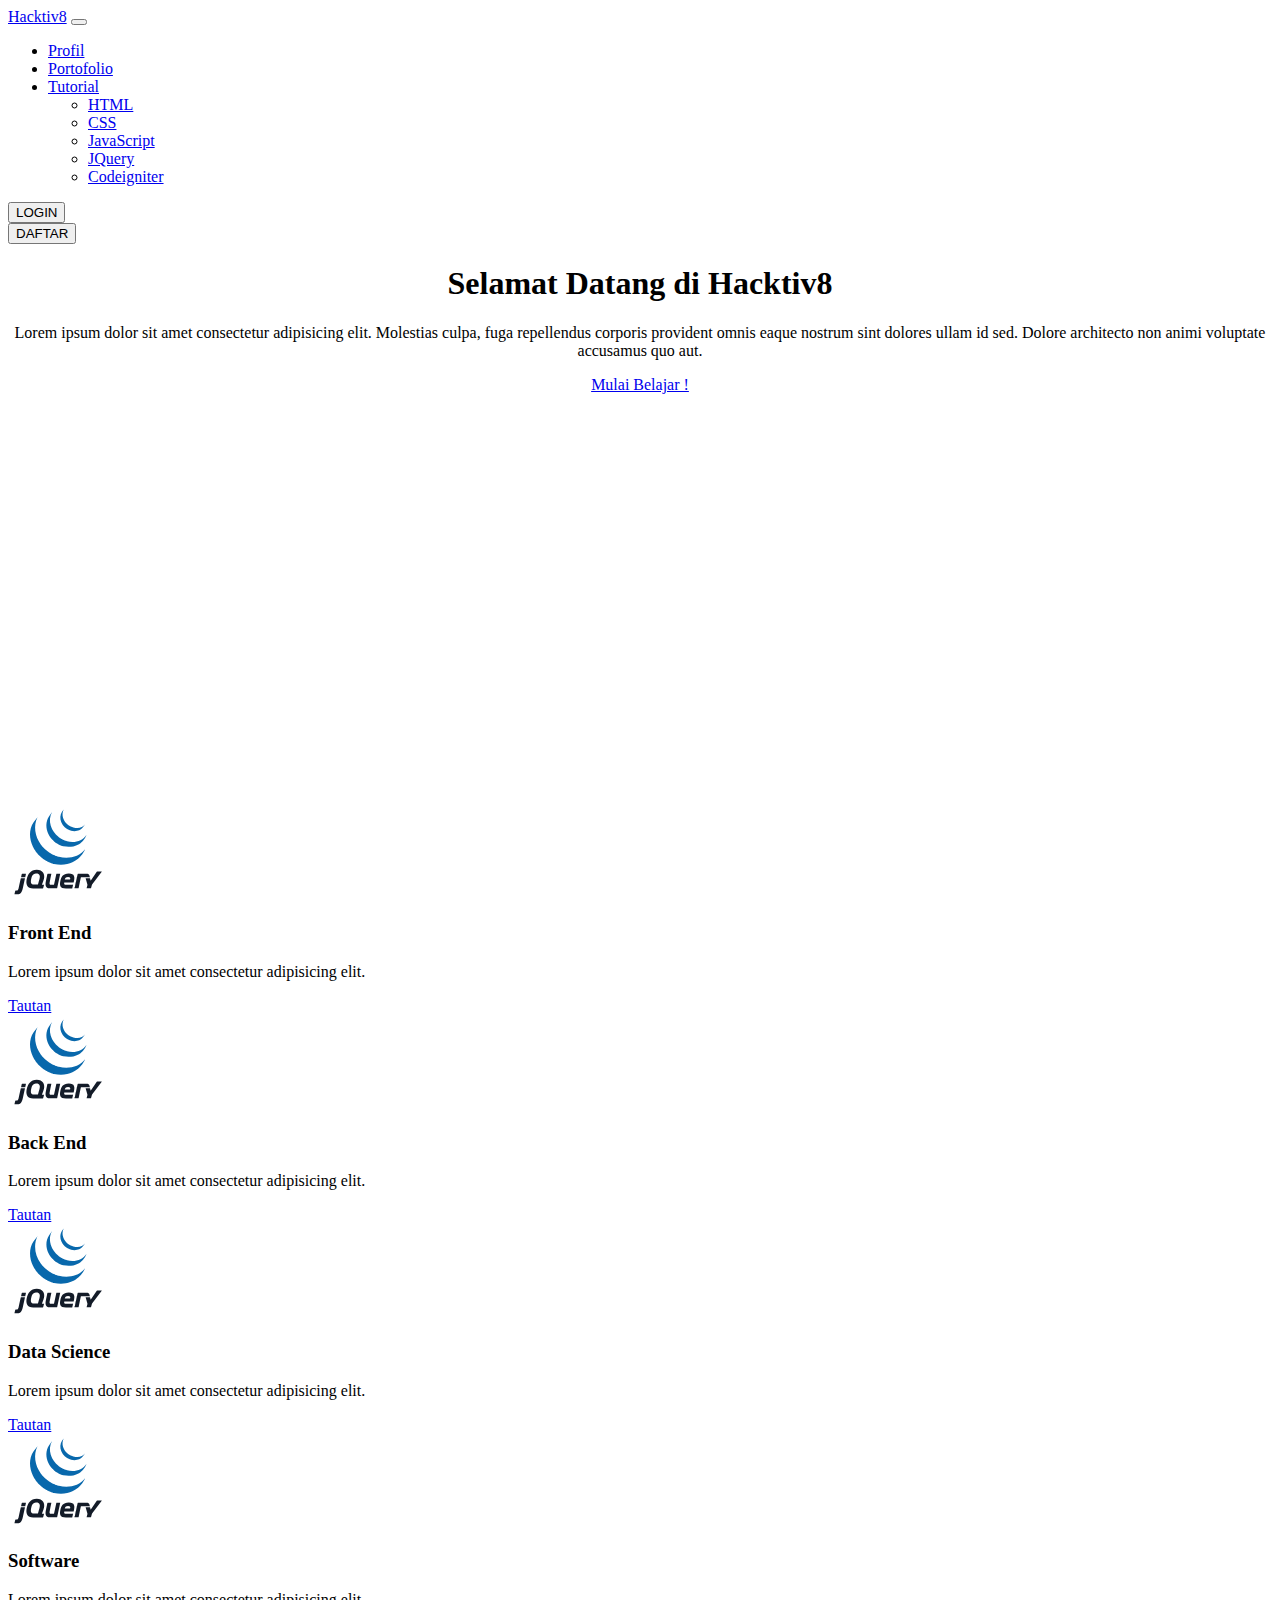
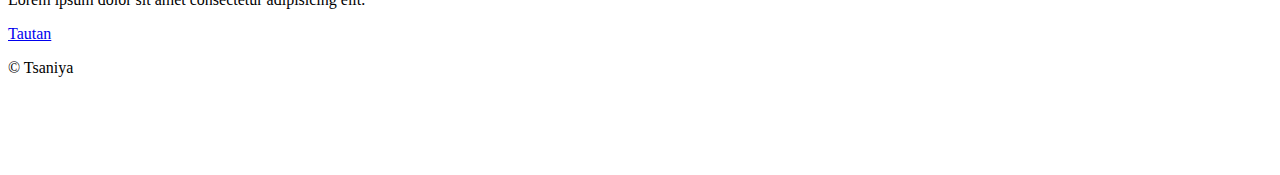
<file: index.html>
<!doctype html>
<html lang="en">
  <head>
    <meta charset="utf-8">
    <meta name="viewport" content="width=device-width, initial-scale=1">
    <title>Homepage Tsaniya</title>
    <link href="https://cdn.jsdelivr.net/npm/bootstrap@5.3.1/dist/css/bootstrap.min.css" rel="stylesheet" integrity="sha384-4bw+/aepP/YC94hEpVNVgiZdgIC5+VKNBQNGCHeKRQN+PtmoHDEXuppvnDJzQIu9" crossorigin="anonymous">
  </head>
  <body>
    <nav class="navbar navbar-expand-lg bg-body-tertiary d-flex justify-content-between">
      <div class="container-fluid">
        <a class="navbar-brand" href="#">Hacktiv8</a>
        <button class="navbar-toggler" type="button" data-bs-toggle="collapse" data-bs-target="#navbarNavDropdown" aria-controls="navbarNavDropdown" aria-expanded="false" aria-label="Toggle navigation">
          <span class="navbar-toggler-icon"></span>
        </button>
        <div class="collapse navbar-collapse" id="navbarNavDropdown">
          <ul class="navbar-nav">
            <li class="nav-item">
              <a class="nav-link active" aria-current="page" href="#">Profil</a>
            </li>
            <li class="nav-item">
              <a class="nav-link" href="portofolio.html">Portofolio</a>
            </li>
           
            <li class="nav-item dropdown">
              <a class="nav-link dropdown-toggle" href="#" role="button" data-bs-toggle="dropdown" aria-expanded="false">
               Tutorial
              </a>
              <ul class="dropdown-menu">
                <li><a class="dropdown-item" href="#">HTML</a></li>
                <li><a class="dropdown-item" href="#">CSS</a></li>
                <li><a class="dropdown-item" href="#">JavaScript</a></li>
                <li><a class="dropdown-item" href="#">JQuery</a></li>
                <li><a class="dropdown-item" href="#">Codeigniter</a></li>
                
              </ul>
            </li>
          </ul>
          
        </div>
        <div class="d-flex flex-row justify-content-between" style="width: 13%;height: 100%;background-color: none ;">
          <div> 
            <button class="btn-success btn ">LOGIN</button>
          </div>
          <div>
            <button class="btn-primary btn">DAFTAR</button>
          </div>
        </div>
      </div>
    </nav>

    <div class="container-fluid d-flex justify-content-center " style="height: 60vh;width:100%;" >
     <div class="d-flex bg-gray p-3 m-4 bg-body-tertiary justify-content-center" >
      <center>
        <h1 class="display-4">Selamat Datang di Hacktiv8</h1>
        <p class="lead">
          Lorem ipsum dolor sit amet consectetur adipisicing elit. Molestias
          culpa, fuga repellendus corporis provident omnis eaque nostrum sint
          dolores ullam id sed. Dolore architecto non animi voluptate accusamus
          quo aut.
        </p>
        <a class="btn btn-primary btn-md mt-5" href="#" role="button"
          >Mulai Belajar !</a
        >
      </center>
    </div>
    </div>

    <!-- Card Container -->
    <div class="card-container d-flex m-2">
      <div class="card p-4 m-2">
        <img
          class="rounded-circle mx-auto d-block"
          src="logo.svg"
          alt="Gambar Card"
        />
        <h3>Front End</h3>
        <p>Lorem ipsum dolor sit amet consectetur adipisicing elit.</p>
        <a href="#" class="btn btn-primary d-flex" style="width: 30%;" >Tautan</a>
      </div>
      <div class="card p-4 m-2">
        <img
          class="rounded-circle mx-auto d-block"
          src="logo.svg"
          alt="Gambar Card"
        />
        <h3>Back End</h3>
        <p>Lorem ipsum dolor sit amet consectetur adipisicing elit.</p>
        <a href="#" class="btn btn-primary d-flex" style="width: 30%;" ">Tautan</a>
      </div>
      <div class="card p-4 m-2">
        <img
          class="rounded-circle mx-auto d-block"
          src="logo.svg"
          alt="Gambar Card"
        />
        <h3>Data Science</h3>
        <p>Lorem ipsum dolor sit amet consectetur adipisicing elit.</p>
        <a href="#" class="btn btn-primary d-flex" style="width: 30%;" >Tautan</a>
      </div>
      <div class="card p-4 m-2">
        <img
          class="rounded-circle mx-auto d-block"
          src="logo.svg"
          alt="Gambar Card"
        />
        <h3>Software</h3>
        <p>Lorem ipsum dolor sit amet consectetur adipisicing elit.</p>
        <a href="#" class="btn btn-primary d-flex" style="width: 30%;" >Tautan</a>
      </div>
    </div>

    <!-- Footer -->
    <footer class="d-flex bg-dark text-light mt-5 p-3" style="height: 10vh;">
      <p>&copy; Tsaniya</p>
    </footer>
    <script src="https://cdn.jsdelivr.net/npm/bootstrap@5.3.1/dist/js/bootstrap.bundle.min.js" integrity="sha384-HwwvtgBNo3bZJJLYd8oVXjrBZt8cqVSpeBNS5n7C8IVInixGAoxmnlMuBnhbgrkm" crossorigin="anonymous"></script>
  </body>
</html>
</file>
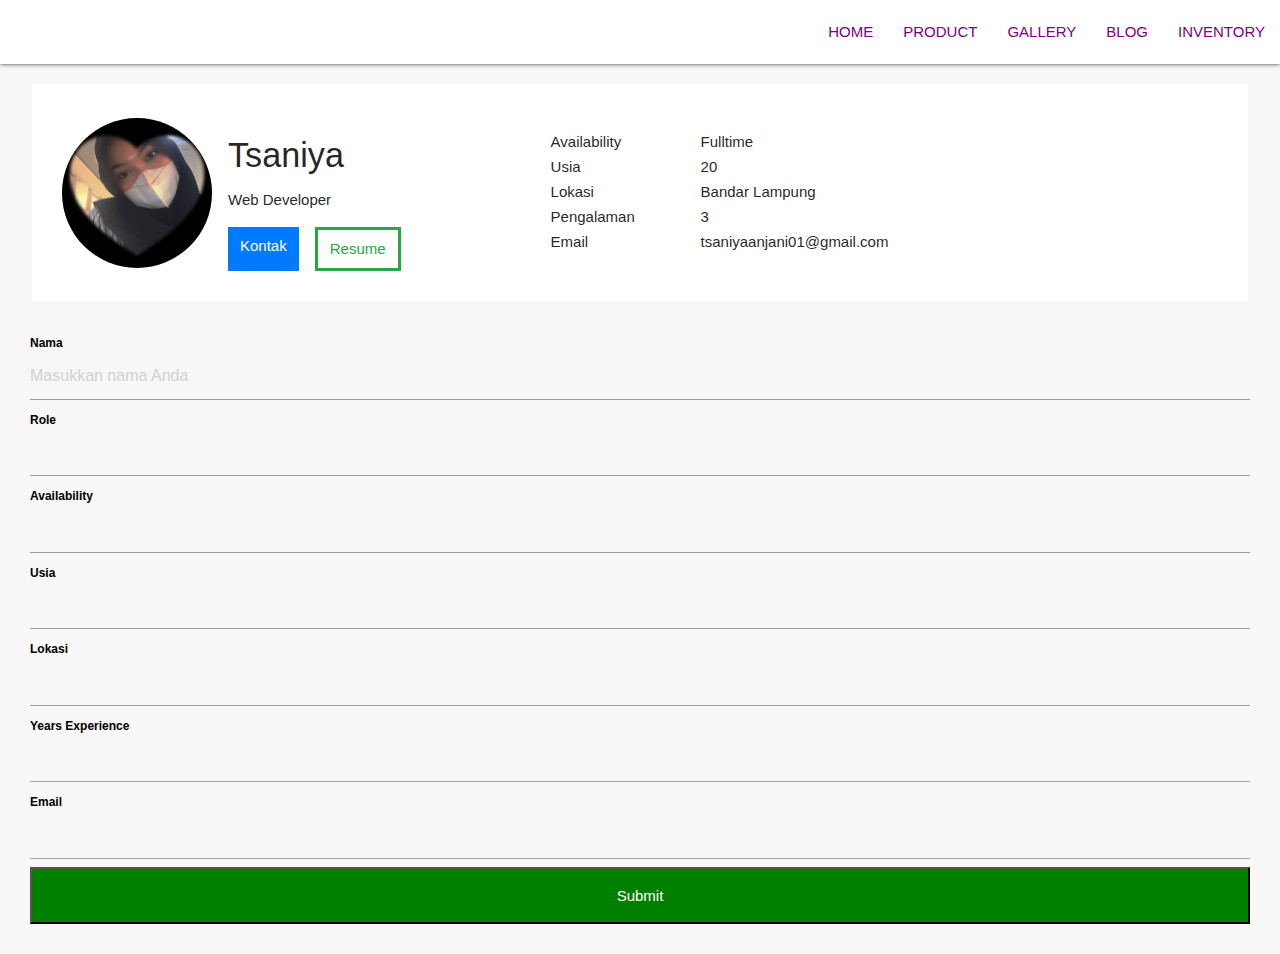
<file: portofolio.html>
<!DOCTYPE html>
<html lang="en">
  <head>
    <meta charset="UTF-8" />
    <meta name="viewport" content="width=device-width, initial-scale=1.0" />
    <title>Portfolio Page - Tsaniya</title>
    <link
      rel="stylesheet"
      href="https://cdnjs.cloudflare.com/ajax/libs/materialize/1.0.0/css/materialize.min.css"
      />
    <link rel="stylesheet" href="css/style.css" />
   <style>
   body {
    background-color: #f7f7f7;
    display: flex;
    flex-direction: column;
    justify-content: center;
    width: 100%;
  }
  .custom-nav {
    width: 100%;
    display: flex;
    justify-content: flex-end;
    background-color: white;
  }
  .custom-nav__menu a {
    color: purple;
  }
  .custom-nav__menu {
    margin-left: auto;
  }
  .custom-header {
    width: 95%;
    margin: 20px auto 0 auto;
    background-color: white;
    padding: 30px;
    display: flex;
    gap: 150px;
    align-items: center;
  }
  .custom-person {
    display: flex;
    align-items: center;
    gap: 16px;
  }
  .custom-image {
    width: 150px;
    height: 150px;
    background-color: none;
  }
  .custom-image img {
    width: 100%;
    height: 100%;
    background-size: cover;
    border-radius: 90px;
  }
  .custom-person-cta {
    display: flex;
    gap: 16px;
  }
  .custom-person-cta a {
    color: black;
    padding: 8px 12px;
  }
  .custom-person-data {
    display: flex;
    flex-direction: column;
  }
  .custom-label {
    display: flex;
    align-items: center;
    padding: 0;
    height: 25px;
  }
  .custom-label strong {
    width: 150px;
  }
  .custom-form {
    padding: 30px;
  }
  .custom-submit {
    padding: 2vh;
    width: 100%;
    background-color: green;
    color: white;
  }
  .custom-form label {
    color: black;
    font-weight: 600;
  }
  </style>
  </head>
  <body>
    <nav class="custom-nav">
      <ul class="custom-nav__menu">
        <li><a href="home">HOME</a></li>
        <li><a href="product">PRODUCT</a></li>
        <li><a href="gallery">GALLERY</a></li>
        <li><a href="blog">BLOG</a></li>
        <li><a href="inventory">INVENTORY</a></li>
      </ul>
    </nav>
    <div class="custom-header">
      <div class="custom-person">
        <div class="custom-image">
          <img src="tsaniya.jpeg" alt="profile picture" />
        </div>
        <div>
          <h4 id="outname">Tsaniya</h4>
          <p id="job">Web Developer</p>
          <div class="custom-person-cta">
            <a
              href="#"
              class="custom-kontak-btn"
              style="color: white; background-color: #007bff"
              >Kontak</a
            >
            <a
              href="#"
              class="custom-resume-btn"
              style="border: 3px solid #28a745; color: #28a745"
              >Resume</a
            >
          </div>
        </div>
      </div>
      <div class="custom-person-data">
        <div class="custom-label">
          <strong>Availability</strong>
          <p id="ada">Fulltime</p>
        </div>
        <div class="custom-label">
          <strong>Usia</strong>
          <p id="umur">20</p>
        </div>
        <div class="custom-label">
          <strong>Lokasi</strong>
          <p id="alamat">Bandar Lampung</p>
        </div>
        <div class="custom-label">
          <strong>Pengalaman</strong>
          <p id="tahun">3</p>
        </div>
        <div class="custom-label">
          <strong>Email</strong>
          <p id="gmail">tsaniyaanjani01@gmail.com</p>
        </div>
      </div>
    </div>

    <form id="portofolio" class="custom-form" action="">
      <div>
        <label for="nama">Nama</label>
        <input type="text" name="nama" id="nama" placeholder="Masukkan nama Anda"/><br />
      </div>
      <div>
        <label for="role">Role</label>
        <input type="text" name="role" id="role" /><br />
      </div>
      <div>
        <label for="availability">Availability</label>
        <input type="text" name="availability" id="availability"/><br />
      </div>
      <div>
        <label for="usia">Usia</label>
        <input type="text" name="usia" id="usia" /><br />
      </div>
      <div>
        <label for="lokasi">Lokasi</label>
        <input type="text" name="lokasi" id="lokasi" /><br />
      </div>
      <div>
        <label for="experience">Years Experience</label>
        <input type="text" name="experience" id="experience" /><br />
      </div>
      <div>
        <label for="email">Email</label>
        <input type="text" name="email" id="email" /><br />
      </div>
      <div>
        <button class="custom-submit" type="button" onclick="portofolio()" value="submit">Submit</button>
      </div>
    </form>

    <!-- Compiled and minified JavaScript -->
    <script src="port.js"></script>
  </body>
</html>
</file>
<file: css/style.css>
body {
    background-color: #f7f7f7;
    display: flex;
    flex-direction: column;
    justify-content: center;
    width: 100%;
  }
  .custom-nav {
    width: 100%;
    display: flex;
    justify-content: flex-end;
    background-color: white;
  }
  .custom-nav__menu a {
    color: purple;
  }
  .custom-nav__menu {
    margin-left: auto;
  }
  .custom-header {
    width: 95%;
    margin: 20px auto 0 auto;
    background-color: white;
    padding: 30px;
    display: flex;
    gap: 150px;
    align-items: center;
  }
  .custom-person {
    display: flex;
    align-items: center;
    gap: 16px;
  }
  .custom-image {
    width: 150px;
    height: 150px;
    background-color: none;
  }
  .custom-image img {
    width: 100%;
    height: 100%;
    background-size: cover;
    border-radius: 90px;
  }
  .custom-person-cta {
    display: flex;
    gap: 16px;
  }
  .custom-person-cta a {
    color: black;
    padding: 8px 12px;
  }
  .custom-person-data {
    display: flex;
    flex-direction: column;
  }
  .custom-label {
    display: flex;
    align-items: center;
    padding: 0;
    height: 25px;
  }
  .custom-label strong {
    width: 150px;
  }
  .custom-form {
    padding: 30px;
  }
  .custom-submit {
    padding: 2vh;
    width: 100%;
    background-color: green;
    color: white;
  }
  .custom-form label {
    color: black;
    font-weight: 600;
  }
</file>
